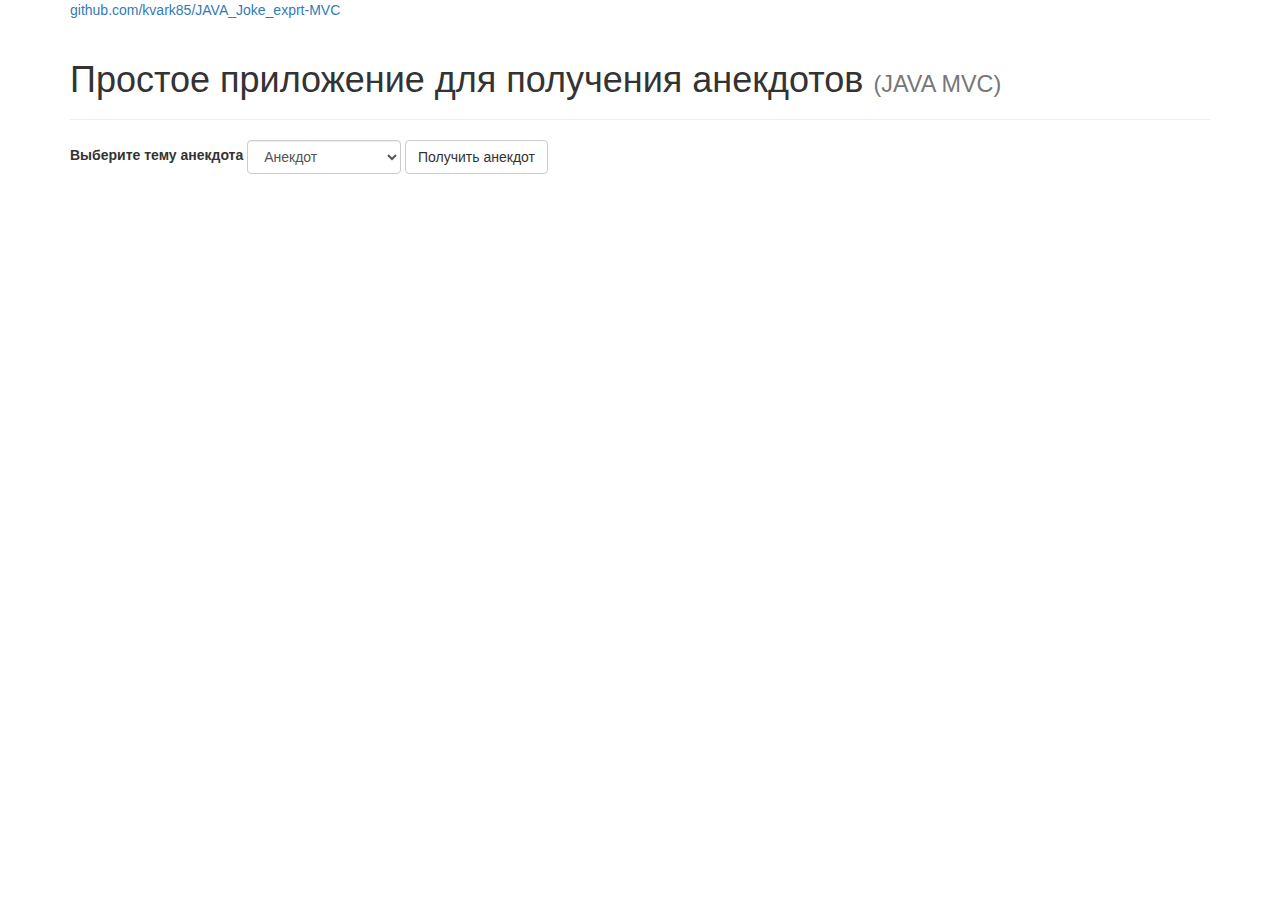
<file: index.html>
<!DOCTYPE HTML>
<html lang="en"><head>
<meta charset="UTF-8">
	<title>Получить анекдот</title>
	<link rel="stylesheet" href="css/style.css">
	<link rel="stylesheet" href="https://maxcdn.bootstrapcdn.com/bootstrap/3.3.7/css/bootstrap.min.css" integrity="sha384-BVYiiSIFeK1dGmJRAkycuHAHRg32OmUcww7on3RYdg4Va+PmSTsz/K68vbdEjh4u" crossorigin="anonymous">
	<meta name="viewport" content="width=device-width, initial-scale=1.0">
	</head>
<body>
	<div class="container">
		<div>
			<a href="https://github.com/kvark85/JAVA_Joke_exprt-MVC">github.com/kvark85/JAVA_Joke_exprt-MVC</a>
		</div>

		<div class="page-header">
			<h1>Простое приложение для получения анекдотов <small>(JAVA MVC)</small></h1>
		</div>

		<form class="form-inline" method="POST" action="joke.do">
			<div class="form-group">
				<label for="subject">Выберите тему анекдота</label>

				<select name="subject" class="form-control" id="subject">
					<option value="1">Анекдот</option>
					<option value="2">Рассказы</option>
					<option value="3">Стишки</option>
					<option value="4">Афоризмы</option>
					<option value="5">Цитаты</option>
					<option value="6">Тосты</option>
					<option value="8">Статусы</option>
					<option value="11">Анекдот (+18)</option>
					<option value="12">Рассказы (+18)</option>
					<option value="13">Стишки (+18)</option>
					<option value="14">Афоризмы (+18)</option>
					<option value="15">Цитаты (+18)</option>
					<option value="16">Тосты (+18)</option>
					<option value="18">Статусы (+18)</option>
				</select>
			</div>

		  	<button type="submit" class="btn btn-default">Получить анекдот</button>
		</form>
	</div>
</body>
</html>
</file>
<file: css/style.css>
.margin-bottom {
    margin-bottom: 15px;
}
.demoBlock {
    padding: 20px;
    border: 2px solid deepskyblue;
    border-radius: 5px;
    margin: 15px 0;
}
</file>
